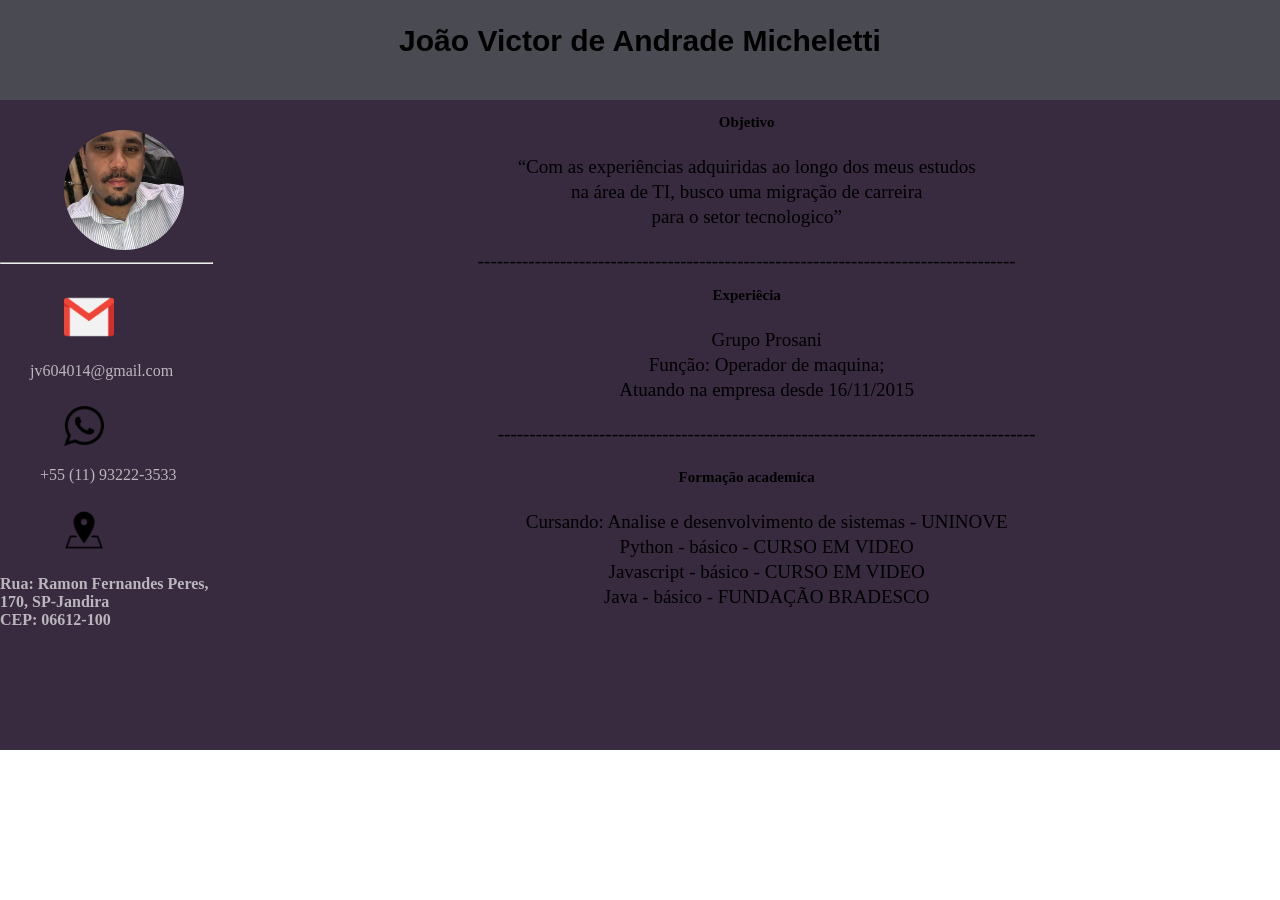
<file: index.html>
<!DOCTYPE html>
<html lang="pt-br">
<head>
    <meta charset="utf-8"/>
    <title>João Micheletti</title>
    <link rel="stylesheet" href="./style.css"/>
</head>
<body>

    <div class="Faixa_name">
        <h1><br/>João Victor de Andrade Micheletti</h1>
    </div>

    <div class="Side_bar">
        <div class="Profile_info">
            <img class="Img_perfil" src="img/73291937.jpeg" alt="Perfil">
            <hr>
       
            <img  class="EM" src="img/email.png" alt="logo_email">
        
            <ul>
                <a  class="LK_EMAIL" href="mailto:jv604014@gmail.com?subject=Hello%20again">jv604014@gmail.com</a>
            </ul>

            <img  class="WP" src="img/whatsapp.png" alt="Logo_phone">

            <ul>
                <a class="LK_WP" href="https://api.whatsapp.com/send?phone=5511932223533">+55 (11) 93222-3533</a>
            </ul>

            <img class="Local" src="img/local.png" alt="Logo_endereço">

            <h4>Rua: Ramon Fernandes Peres, 170, SP-Jandira
            <br/>CEP: 06612-100
            </h4>
        </div>
        <div class="Conteudo" >
            <div class="Objetivo" >
                <h1>Objetivo</h1>
                <p>
                    “Com as experiências adquiridas ao longo dos meus estudos<br/>
                     na área de TI,
                    busco uma migração de carreira<br/>para o setor tecnologico”<br/>
                    
                </p>
                -------------------------------------------------------------------------------------
            </div>
    
            <div class="Experiencia">
                <h1>Experiêcia</h1>
                <ul>
                    <p>Grupo Prosani<br/>
                        Função: Operador de maquina;<br/>
                        Atuando na empresa desde 16/11/2015<br/>
                    </p>
                    -------------------------------------------------------------------------------------
                </ul>
            </div>
    
            <div class="Competencias">
                <h1>Formação academica</h1>
                <ul>
                    <p>Cursando: Analise e desenvolvimento de sistemas - UNINOVE<br/>
                        Python - básico - CURSO EM VIDEO<br/>
                        Javascript - básico - CURSO EM VIDEO<br/>
                        Java - básico - FUNDAÇÃO BRADESCO<br/>
                    </p>
                </ul>
            </div>
        </div >
        
    </div>
    

</body>
</html>
</file>
<file: style.css>
body {
    margin: 0;
    padding: 0;
    box-sizing: border-box;
}
h1 {
    font-size: 15px;
}
.Faixa_name {
    margin-top: -30px;
    width: 100%;
    height: 110px;
    text-align: center;
    font-weight: 600;
    font-family: Verdana, sans-serif;
    background-color: rgb(74, 74, 82); 
}
.Faixa_name h1 {
    text-align: center;
    font-size: 30px;
}
.Img_perfil {
    margin-top: 30px;
    border-radius: 50%;
    height: 120px;
}

.Side_bar {
    display: inline-flex;
    width: 100%;
    height: 100%;
    background-color: rgb(56, 43, 63);
}
.Side_bar .Profile_info {
    justify-content: center;
    align-items: center;
    margin-top: 0px;
    width: 20%;
    height: 650px;
    background-color: rgb(56, 43, 63);
    color: rgba(255, 255, 255, 0.658);
}


.Side_bar .Profile_info .LK_EMAIL{
    margin-left: -10px;
    text-decoration: none;
    color: rgba(255, 255, 255, 0.658);
}
.Side_bar .Profile_info .LK_WP{
    text-decoration: none;
    color: rgba(255, 255, 255, 0.658);
}

a:hover {
    font-weight: 600;
}
.Side_bar .Profile_info img {
    margin-left: 30%;
}
.Side_bar .Profile_info .EM {
    margin-top: 20px;
    width: 50px;
}
.Side_bar .Profile_info .WP {
    margin-top: 10px;
    width: 40px;
}
.Side_bar .Profile_info .Local {
    margin-top: 10px;
    width: 40px;
}
.Conteudo {
    margin-top: 0px;
    width: 100%;
    height: 100%;
    background-color: rgb(56, 43, 63);
}
.Objetivo {
    text-align: center;
    font-size: 19px;
    line-height: 25px;
    background-color: rgb(56, 43, 63);
}
.Experiencia {
    text-align: center;
    font-size: 19px;
    line-height: 25px;
    background-color: rgb(56, 43, 63);
}
.Competencias {
    text-align: center;
    font-size: 19px;
    line-height: 25px;
    background-color: rgb(56, 43, 63);

}
</file>
